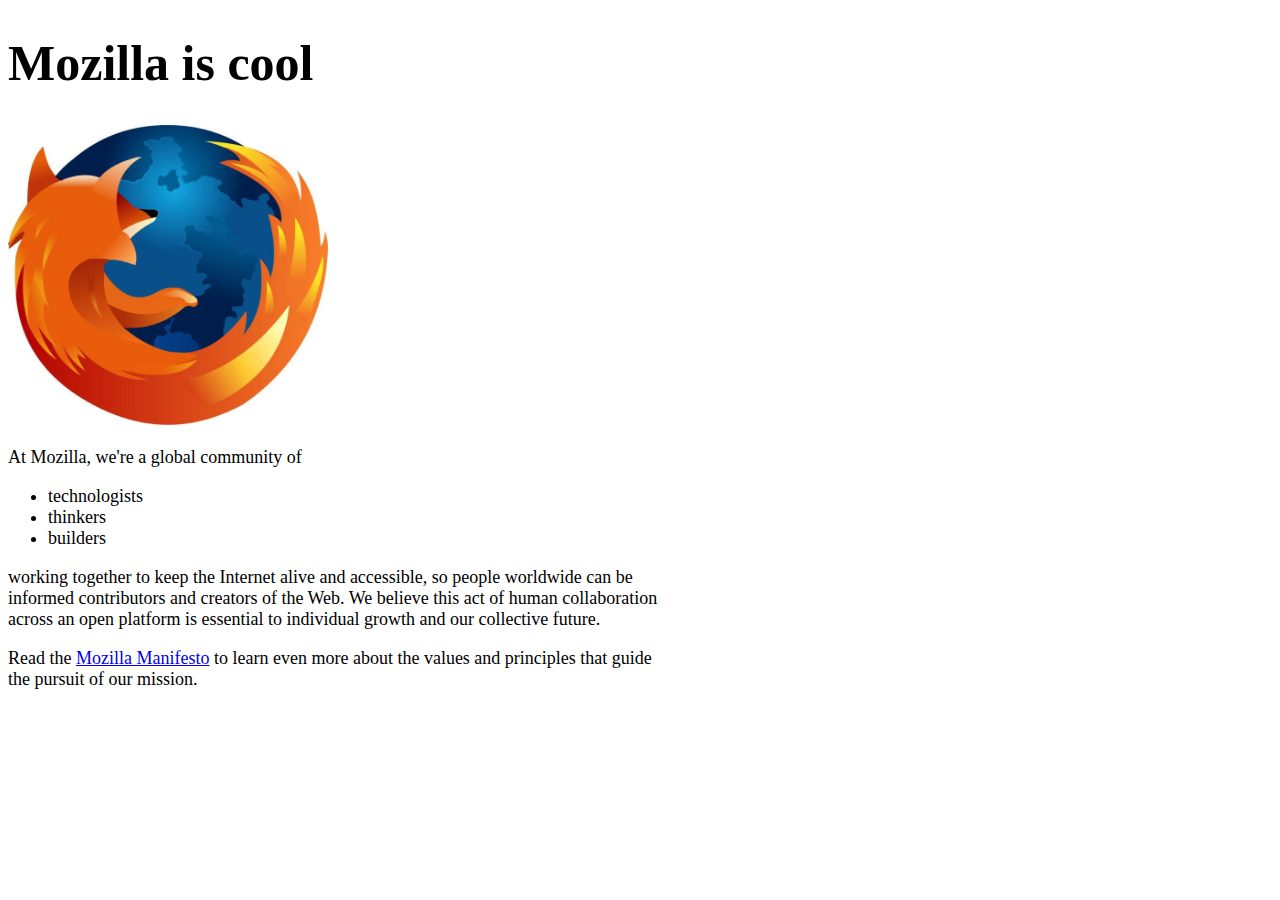
<file: osa 0/0.2 harjoitus/index.html>
<!DOCTYPE html>
<html lang="en" dir="ltr">
<head>
    <meta charset="utf-8">
    <title></title>
    <link rel="stylesheet" href="0.1 CSS.css">
    <link href="https://fonts.googleapis.com/css?family=Open+Sans" rel="stylesheet">
</head>
  <body>

<h1 class="otsikko">Mozilla is cool</h1>
<img class="kuva1" src="kuva1.jpg" alt="Logo image">
<br>
<p class="ebin">At Mozilla, we're a global community of</p>

<ul class="ebin">
<li>technologists</li>
<li>thinkers</li>
<li>builders</li>
</ul>

<p class="ebin">working together to keep the Internet alive and accessible, so people worldwide can be informed contributors and creators of the Web. We believe this act of human collaboration across an open platform is essential to individual growth and our collective future.</p>
 <p class="ebin">Read the <a href="https://www.mozilla.org/en-US/about/manifesto/">Mozilla Manifesto</a> to learn even more about the values and principles that guide the pursuit of our mission.</p>
  </body>
</html>
</file>
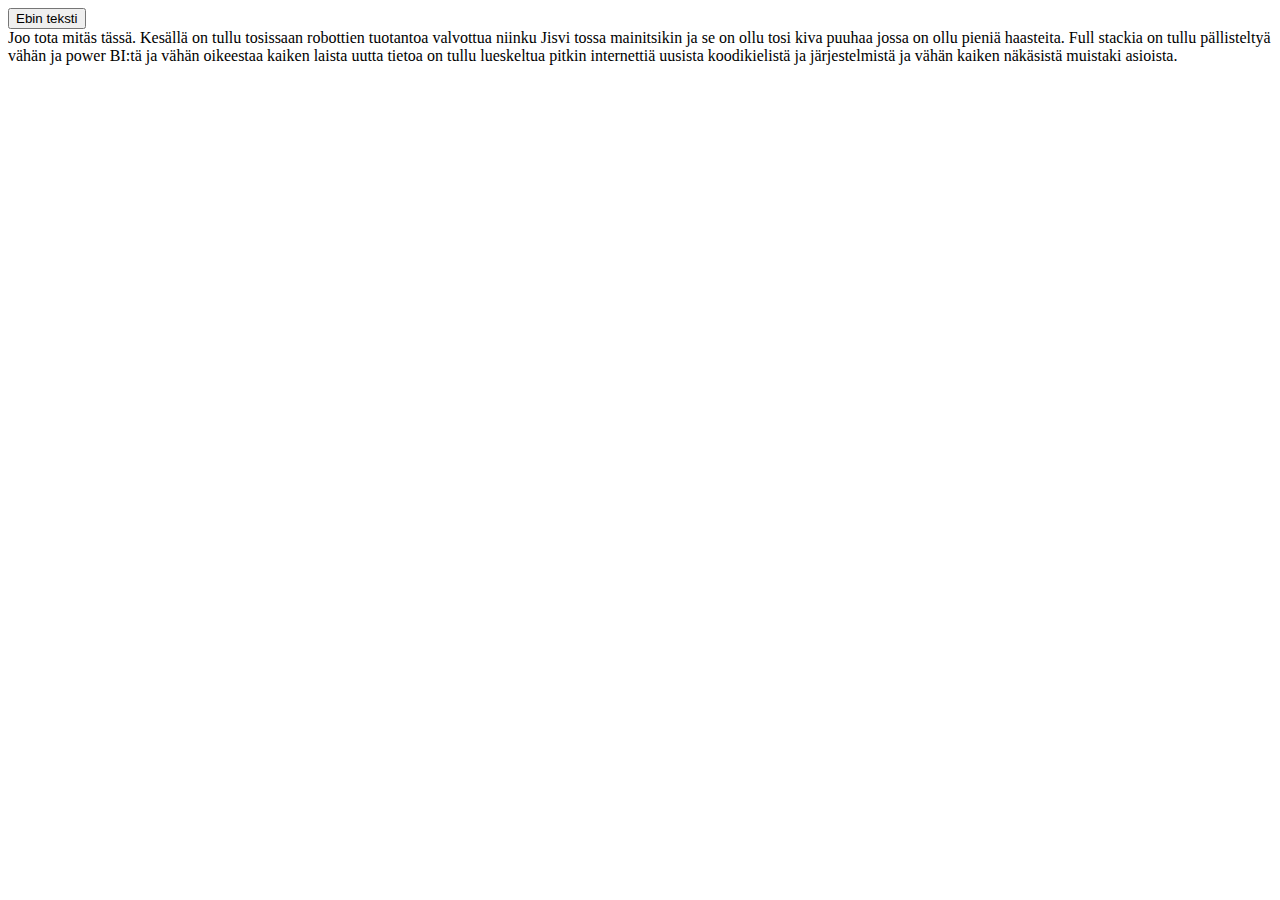
<file: osa 1/Sparrausta.html>
<!DOCTYPE html>
<html lang="en" dir="ltr">
  <head>
     <script src="sparrausta.js"></script>
    <meta charset="utf-8">
    <title></title>
  </head>
  <body>
  <button onclick="printtaaSivu()"> Ebin teksti </button>

  <div class="ebin">

  </div>


  </body>
</html>
























Joo tota mitäs tässä. Kesällä on tullu tosissaan robottien tuotantoa valvottua niinku
Jisvi tossa mainitsikin ja se on ollu tosi kiva puuhaa jossa on ollu pieniä haasteita.
Full stackia on tullu pällisteltyä vähän ja power BI:tä ja vähän oikeestaa kaiken
laista uutta tietoa on tullu lueskeltua pitkin internettiä uusista koodikielistä
ja järjestelmistä ja vähän kaiken näkäsistä muistaki asioista.
</file>
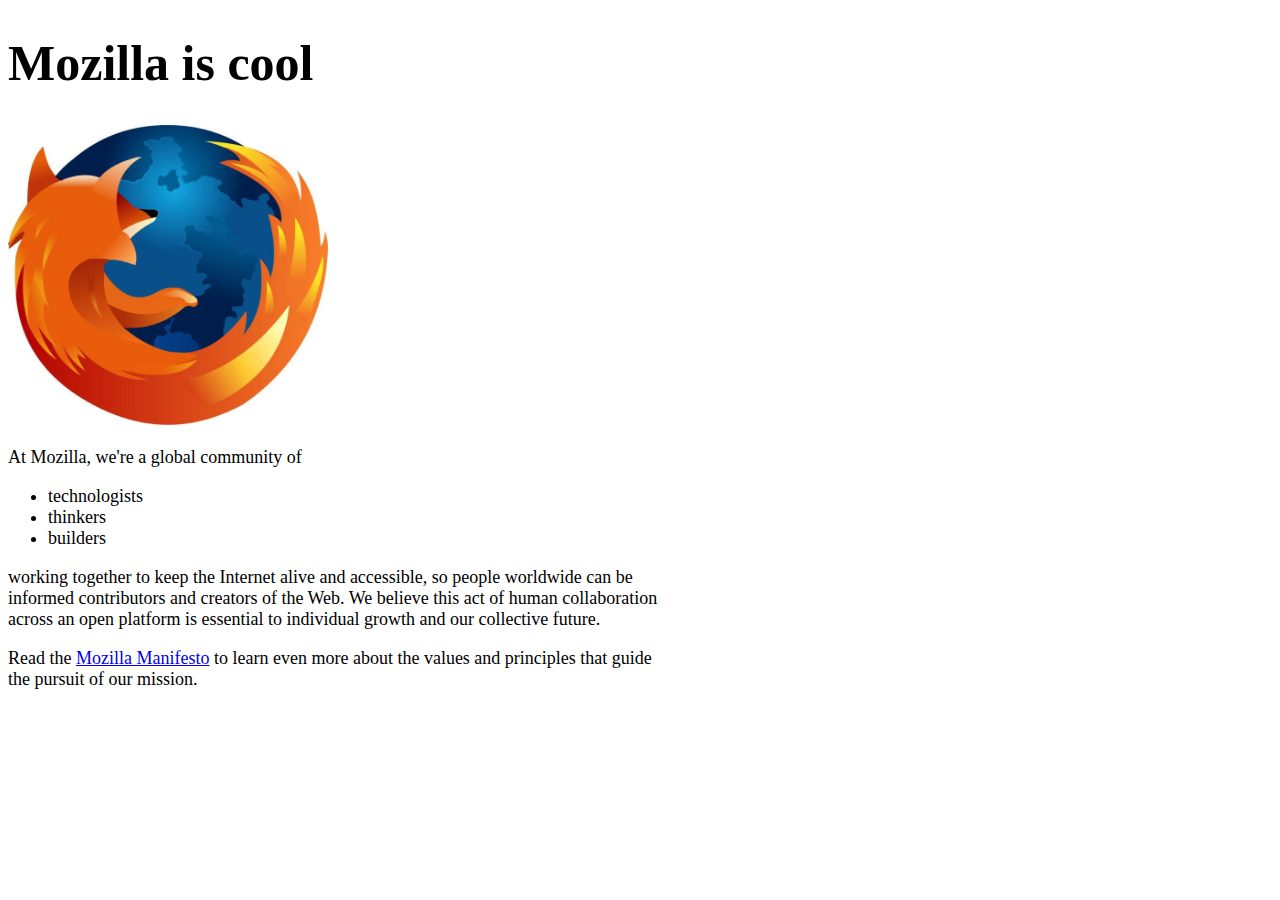
<file: osa 0/0.1 harjoitus/0.1 HTML valmis.html>
<!DOCTYPE html>
<html lang="en" dir="ltr">
  <head>
    <meta charset="utf-8">
    <title></title>
    <link rel="stylesheet" href="0.1 CSS.css">
  </head>
  <body>

<h1 class="otsikko">Mozilla is cool</h1>
<img class="kuva1" src="kuva1.jpg" alt="Logo image">
<br>
<p class="ebin">At Mozilla, we're a global community of</p>

<ul class="ebin">
<li>technologists</li>
<li>thinkers</li>
<li>builders</li>
</ul>

<p class="ebin">working together to keep the Internet alive and accessible, so people worldwide can be informed contributors and creators of the Web. We believe this act of human collaboration across an open platform is essential to individual growth and our collective future.</p>
 <p class="ebin">Read the <a href="https://www.mozilla.org/en-US/about/manifesto/">Mozilla Manifesto</a> to learn even more about the values and principles that guide the pursuit of our mission.</p>
  </body>
</html>
</file>
<file: osa 0/0.2 harjoitus/0.1 CSS.css>
.kuva1 {
  width: 320px;
  height: 300px;
}

.otsikko{
  font-size: 50px;
}
.ebin{
  font-size: 18px;
}

body {
  max-width: 650px;
}
</file>
<file: osa 0/0.1 harjoitus/0.1 CSS.css>
.kuva1 {
  width: 320px;
  height: 300px;
}

.otsikko{
  font-size: 50px;
}
.ebin{
  font-size: 18px;
}

body {
  width: 650px;
}
</file>
